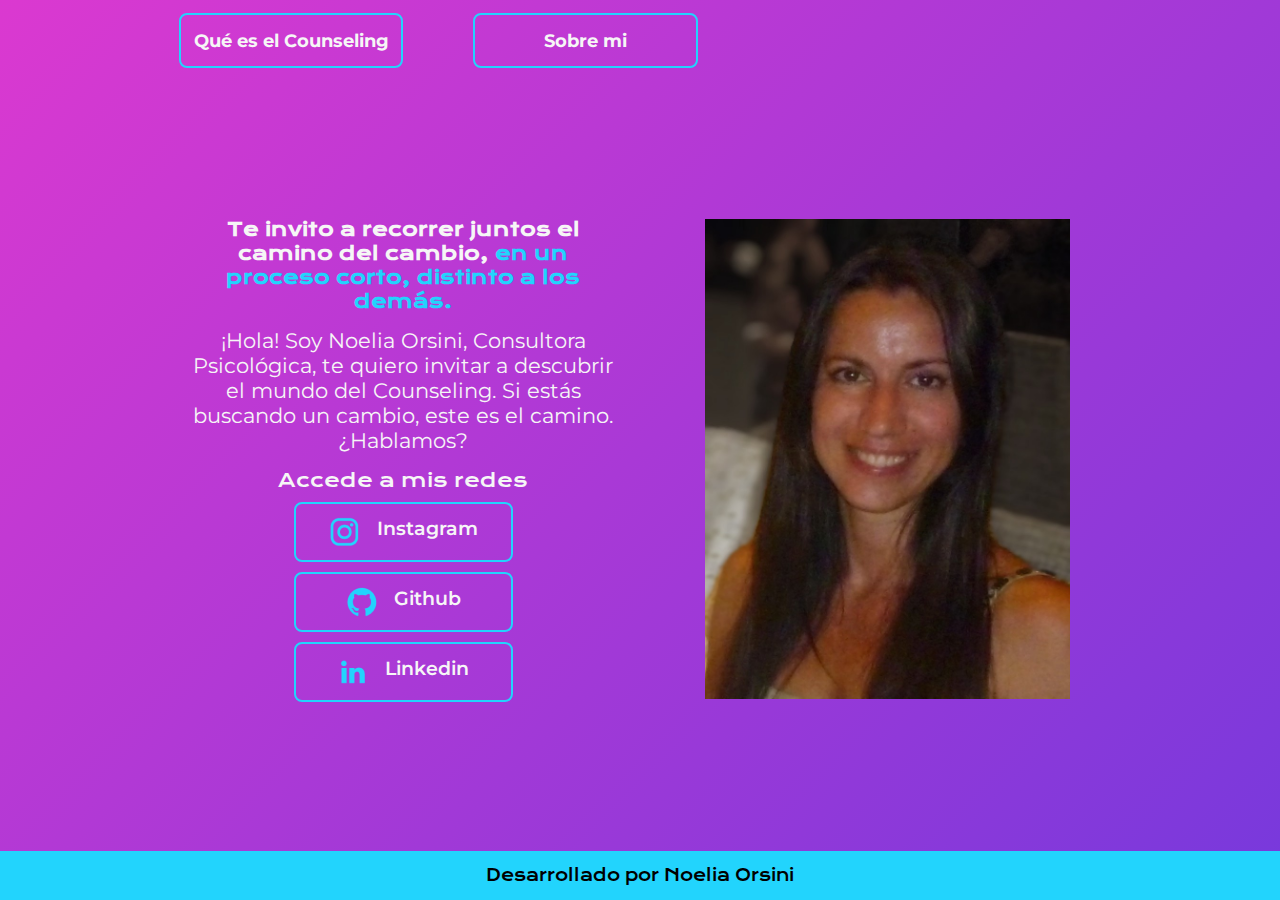
<file: index.html>
<!DOCTYPE html>
<html lang="es-mx">
<head>
    <meta charset="UTF-8"> 
    <meta http-equiv="X-UA-Compatible" content="IE=edge">
    <meta name="viewport" content="width=device-width, initial-scale=1.0">
    <title>PORTAFOLIO_NOELIA</title>
    <link rel="stylesheet" href="styles/style.css">

</head>
<body>
    <header class="header">
        <nav class="header__menu">
            
            <a class="header__menu__link" href="about.html">Qué es el Counseling</a>
            <a class="header__menu__link" href="index.html">Sobre mi</a>

        </nav>
    </header>
    <main class="presentacion">
        <section class="presentacion__contenido">
            <h1 class="presentacion__contenido__titulo">
                Te invito a recorrer juntos el camino del cambio,
                <strong class="titulo-destaque"> en un proceso corto, distinto a los demás.               </strong></h1>
                <p class="presentacion__contenido__texto">¡Hola! Soy Noelia Orsini, Consultora Psicológica, te quiero invitar
                    a descubrir el mundo del Counseling. 
                    Si estás buscando un cambio, este es el camino.
                    ¿Hablamos?

                </p>
                <div class="presentacion__enlaces">
                    <h2 class="presentacion__enlaces__subtitulo">Accede a mis redes</h2>
                    
                    <a class="presentacion__enlaces__link" href="https://instagram.com/clr.noelia.orsini">
                        <img src="./assets/instagram.png">
                        Instagram
                    </a>
                    <a class="presentacion__enlaces__link" href="https://github.com/NoeliaOrsini">
                        <img src="./assets/github.png">
                        Github
                    </a>
                     <a class="presentacion__enlaces__link" href="https://linkedin.com/in/noelia-orsini">
                        <img src="./assets/linkedin.png">
                        Linkedin
                      </a>
                </div>
               
        </section>
            <img class="presentacion__imagen" src="./assets/imagen.png" alt="Foto de Noelia Orsini">
    </main>
    <footer class="footer">
        <p>Desarrollado por Noelia Orsini</p>
    </footer>
</body>
</html>
</file>
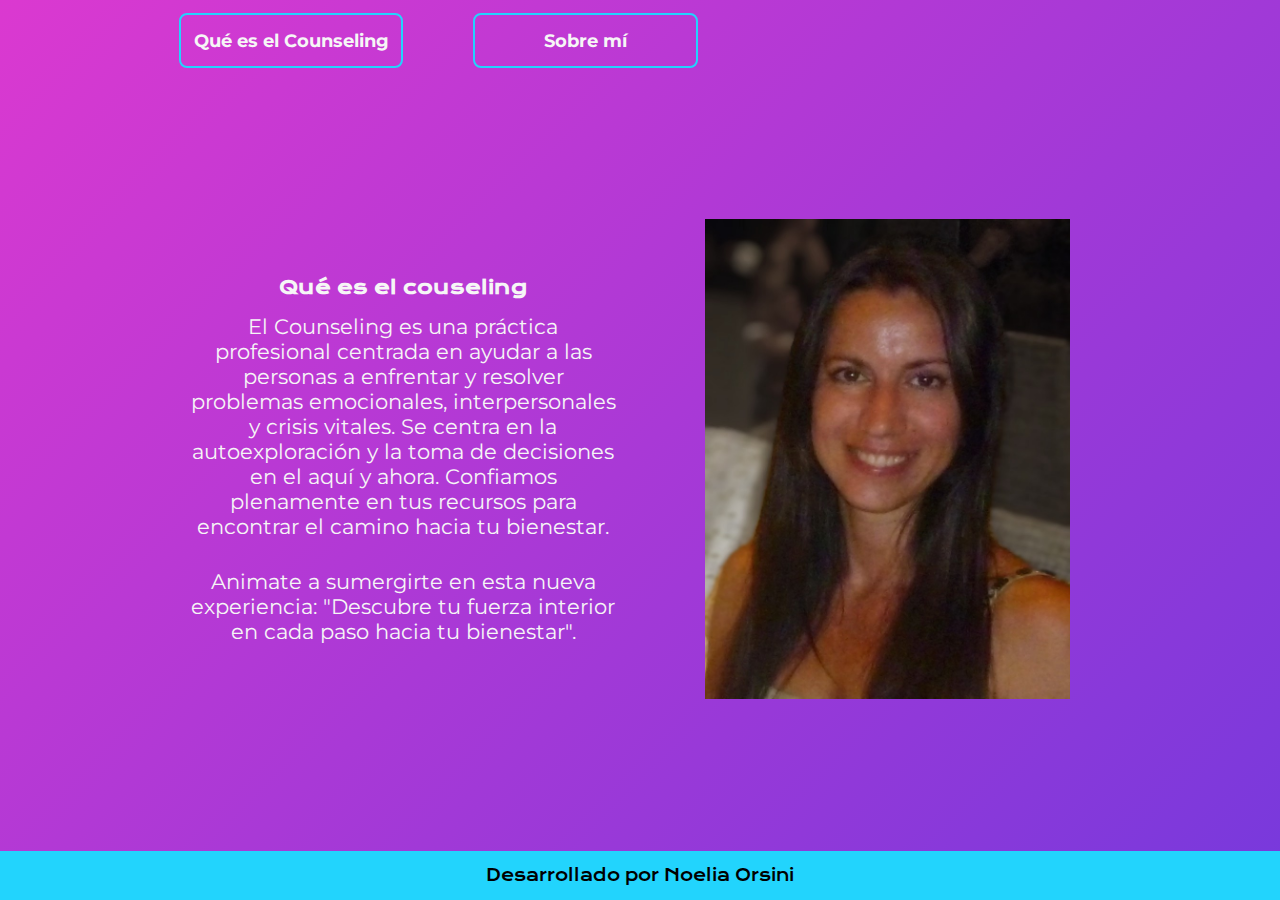
<file: about.html>
<!DOCTYPE html>
<html lang="es-mx">
<head>
    <meta charset="UTF-8">
    <meta name="viewport" content="width=device-width, initial-scale=1.0">
    <title>PORTAFOLIO_NOELIA</title>
    <link rel="stylesheet" href="styles/style.css">

</head>
<body>
    <header class="header">
        <nav class="header__menu">
            <a class="header__menu__link" href="about.html">Qué es el Counseling</a>
            <a class="header__menu__link" href="index.html">Sobre mí</a>

        
        </nav>
    </header>
    <main class="presentacion">
        <section class="presentacion__contenido">
            <h1 class="presentacion__contenido__titulo">Qué es el couseling</h1>
                <p class="presentacion__contenido__texto"> El Counseling es una práctica profesional centrada en ayudar a las personas a enfrentar y resolver problemas emocionales, interpersonales y crisis vitales. Se centra en la autoexploración y la toma de decisiones en el aquí y ahora. Confiamos plenamente en tus recursos para encontrar el camino hacia tu bienestar.</p>
            </p>
                <p class="presentacion__contenido__texto">Animate a sumergirte en esta nueva experiencia: "Descubre tu fuerza interior en cada paso hacia tu bienestar".
               
        </section>
            <img class="presentacion__imagen" src="./assets/imagen.png" alt="Foto de Noelia Orsini">
    </main>
    <footer class="footer">
        <p>Desarrollado por Noelia Orsini</p>
    </footer>
    
</body>
</html>
</file>
<file: styles/style.css>
@import url('https://fonts.googleapis.com/css2?family=Krona+One&family=Montserrat:wght@400;600&display=swap');


:root {
    --color-primaria: #AF47D2;
    --color-secundaria: #F6F6F6;
    --color-terciaria: #22D4FD;
    --color-hover: #272727;

    --fuente-krona: 'Krona One', sans-serif;
    --fuente-montserrat: 'Montserrat', sans-serif;
}

* {
    padding: 0;
    margin:0;
}

body {
    background: linear-gradient(135deg, #DB39D0, #7739DC);
    color: var(--color-secundaria);
    font-family: var(--fuente-montserrat);
    font-size: var(--font-size-base);
    display: flex;
    flex-direction: column;
    justify-content: space-between;
    min-height: 100vh;
    margin: 0;
}

.header{
    padding: 1% 0% 0% 14%;
}

.header__menu{
    display: flex;
    gap: 70px;
}
.header__menu__link{
    
      display: flex;
      justify-content: center;
      gap: 16px;
      border: 2px solid var(--color-terciaria);
      width: 20%;
      text-align: center;
      border-radius: 8px;
      font-size: 1.1rem;
      font-weight: 700;
      padding: 15px 0;
      text-decoration: none;
      color: var(--color-secundaria);
      font-family: var(--fuente-montserrat);
}

.header__menu__link:hover {
    background-color: var(--color-hover);

}

.presentacion {
    padding: 1% 8%; 
    display: flex;
    align-items: center;
    margin-top: none;
}

.presentacion__contenido{
    width: 40%;
    display: flex;
    flex-direction: column;
    text-align: center;
    gap: 15px;
    margin: 8%;
}


.presentacion__contenido__titulo{
    font-size: 1.2rem;
    font-family: var(--fuente-krona);
}


.titulo-destaque {
    color: var(--color-terciaria); ;
}

.presentacion__contenido__texto{
    font-size: 1.3rem;
    font-family: var(--fuente-montserrat);
}

.presentacion__enlaces{
    display: flex;
    flex-direction: column;
    justify-content: space-between;
    align-items: center;
    gap: 10px;      
}


.presentacion__enlaces__subtitulo{
    font-family: var(--fuente-krona);
    font-weight: 400;
    font-size: 1.2rem;
}


.presentacion__enlaces__link{
      display: flex;
      justify-content: center;
      gap: 16px;
      border: 2px solid var(--color-terciaria);
      width: 50%;
      text-align: center;
      border-radius: 8px;
      font-size: 1.2rem;
      font-weight: 600;
      padding: 12px 0;
      text-decoration: none;
      color: var(--color-secundaria);
      font-family: var(--fuente-montserrat);
}

.presentacion__enlaces__link:hover{
    background-color: var(--color-hover);
}

.presentacion__imagen{
    width: 34%;
    
    
}

.footer{
    color: black;
    background-color: var(--color-terciaria);
    padding: 14px;
    text-align: center;
    font-family: var(--fuente-krona);
    font-size: 1rem;
    font-weight: 400;
}

@media (max-width: 1200px) {

    .header{
         padding: 10%;  
    }
    .header__menu{
        justify-content: center;
    }
    .presentacion{
        flex-direction: column-reverse;
        padding: 5%;

    }

    .presentacion__contenido{
        width: auto;
    }
    
}
@media (max-width: 650px) {
    .header__menu__link {
        width: 100%; 
        flex-direction: column;
        align-items: center; 
        padding: 0;
    }

    .header__menu__link {
        width: 40%; /* Ajusta el ancho de los botones */
        margin: 8px 0px; /* Añade un margen vertical entre los botones */
    }

    .footer {
        width: 100%; /* Asegura que el footer ocupe todo el ancho disponible */
        font-size:0.7rem;
        padding: 12px;
        box-sizing: border-box; /* Asegura que el padding se incluya en el ancho total */
    }
}
</file>
